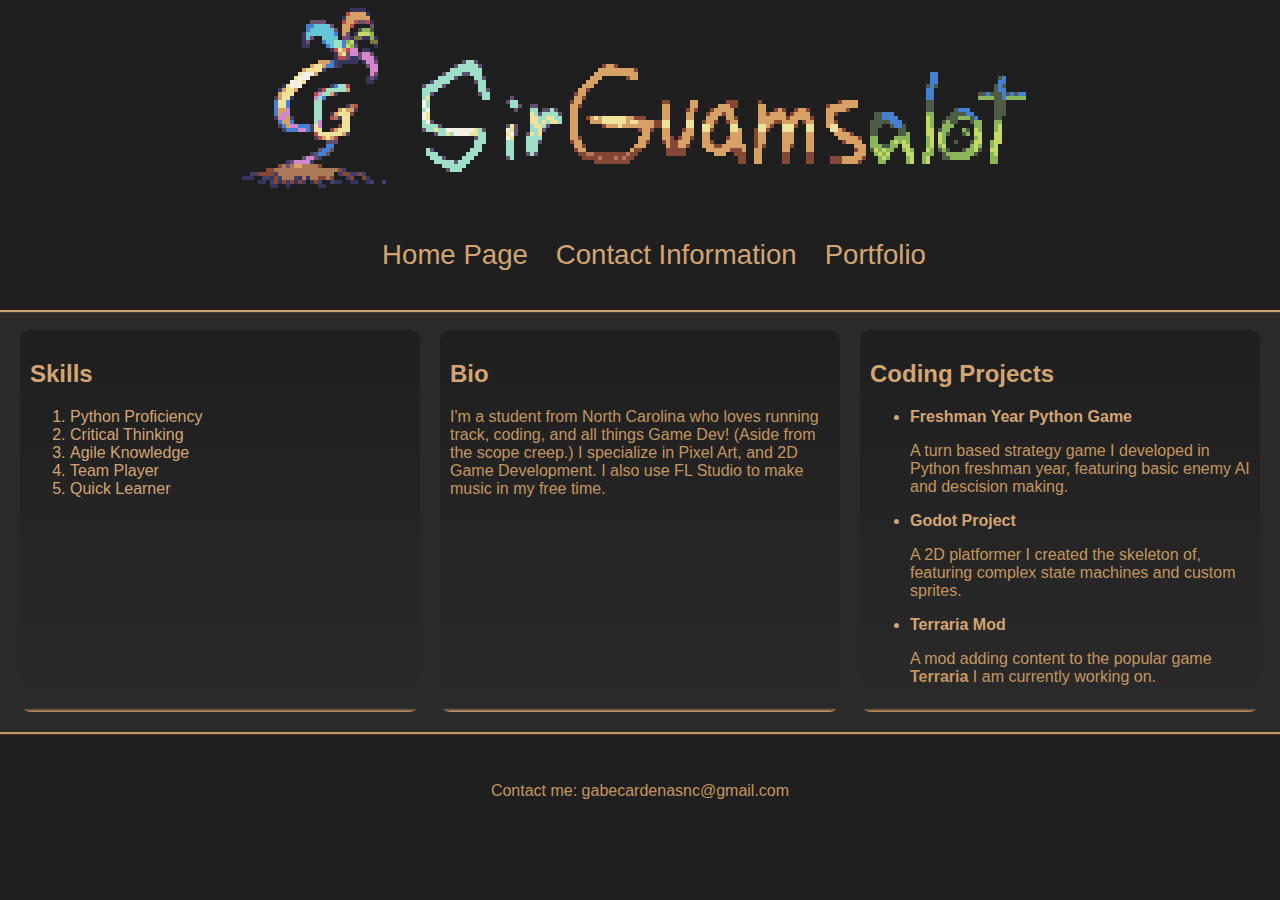
<file: index.html>
<!DOCTYPE html>
<html>
<head>
    <link rel="stylesheet" href="styles.css">
    <title>My Personal Introduction</title>
</head>

<body>
    <header>
        <img src="assets/Graphics/Logo+Name.png" alt="Logo+Name" class="logo-name">
    </header>
    <div class = "header-outer">
        <div class="header-inner responsive-wrapper">
            <nav class ="header-navigation">
                <a href="index.html">Home Page</a>
                <a href="contact.html">Contact Information</a>
                <a href="portfolio.html">Portfolio</a>
            </nav>
        </div>
    </div>
    <main class="row container">  
        <section class="column card box2"> 
            <h2>Skills</h2>
            <ol>
                <li>Python Proficiency</li>
                <li>Critical Thinking</li>
                <li>Agile Knowledge</li>
                <li>Team Player</li>
                <li>Quick Learner</li>
            </ol>
        </section>

        <section class="column card box">
            <h2>Bio</h2>
            <p>
                I'm a student from North Carolina who loves
                running track, coding, and all things Game Dev!
                (Aside from the scope creep.) I specialize in 
                Pixel Art, and 2D Game Development. I also use
                FL Studio to make music in my free time.
            </p>
        </section>

        <section class="column card box2">
        <h2>Coding Projects</h2>
        <ul>
            <li>Freshman Year Python Game</li>
            <p>A turn based strategy game I developed in Python freshman year, featuring basic enemy AI and descision making.</p>
            <li>Godot Project</li>
            <p>A 2D platformer I created the skeleton of, featuring complex state machines and custom sprites.</p>
            <li>Terraria Mod</li>
            <p>A mod adding content to the popular game <strong>Terraria</strong> I am currently working on.</p>
        </ul>
        </section>
        <div></div>
    </main>
    <footer>
        <p class="Warning" style="text-align: center;padding-bottom: 50px;margin: 50px;">Contact me: gabecardenasnc@gmail.com</p>
    </footer>
    <script>
        window.addEventListener('scroll', function() {
            const scrollPosition = window.scrollY;
            const maxScroll = 80;
            const opacity = Math.min(scrollPosition / maxScroll, 0.9);
            document.body.style.setProperty('--vignette-opacity', opacity);
        });
    </script>
</body>
</html>
</file>
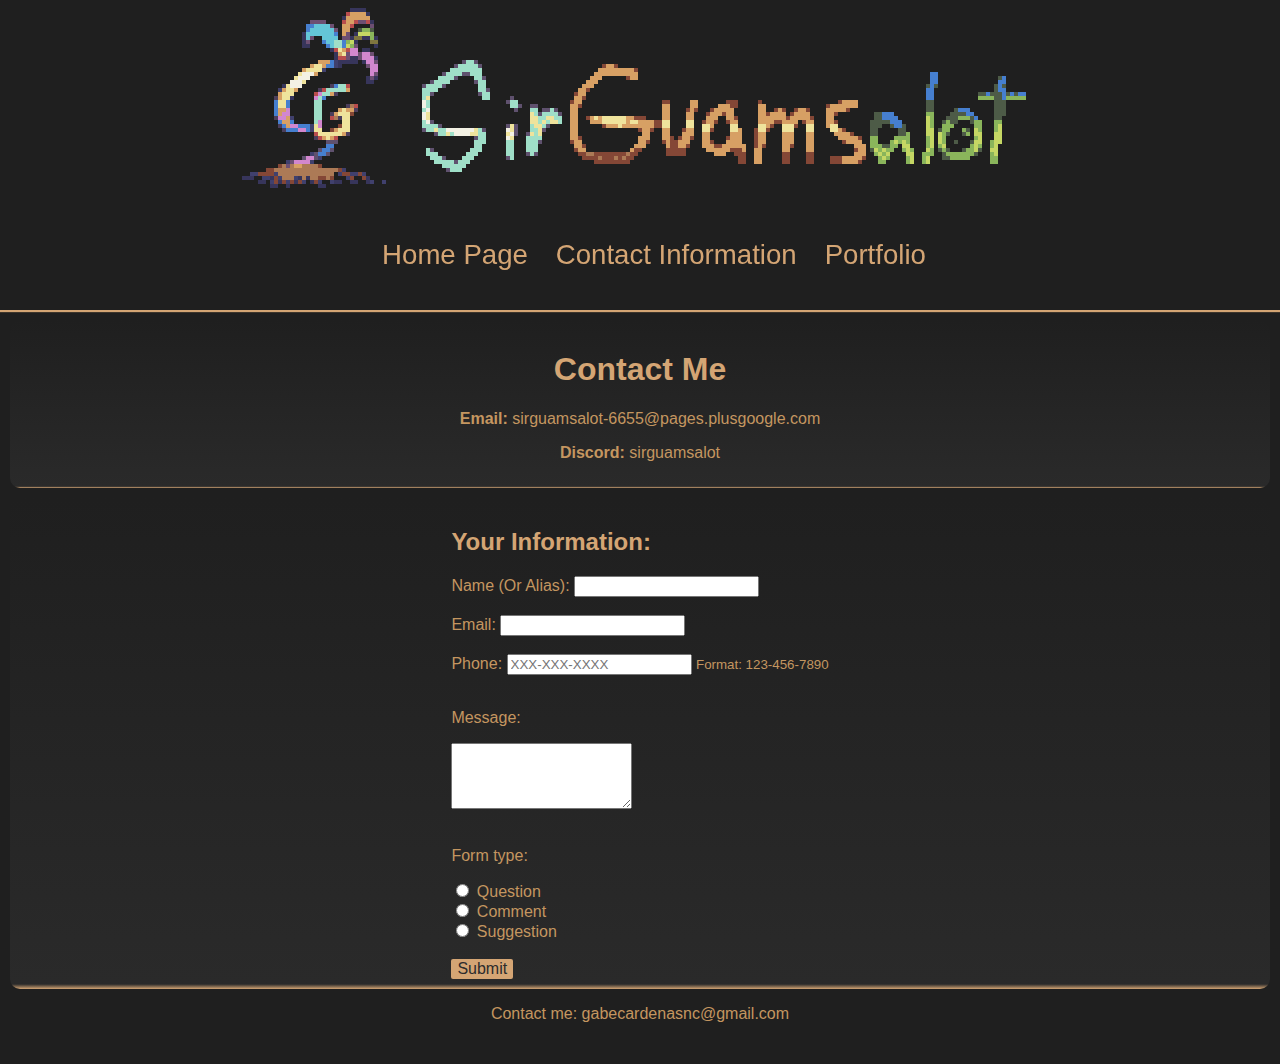
<file: contact.html>
<!DOCTYPE html>
<head>
    <title>Contact</title>
    <link rel="stylesheet" href="styles.css">
</head>
<body>
    <header>
        <img src="assets/Graphics/Logo+Name.png" alt="Logo+Name" class="logo-name">
    </header>
    <div class = "header-outer">
        <div class="header-inner responsive-wrapper">
            <nav class ="header-navigation">
                <a href="index.html">Home Page</a>
                <a href="contact.html">Contact Information</a>
                <a href="portfolio.html">Portfolio</a>
            </nav>
        </div>
    </div>
    <section id="ContactInfo" class = "small-info box">
        <h1>Contact Me</h1>
        <p><strong>Email:</strong> sirguamsalot-6655@pages.plusgoogle.com</p>
        <p><strong>Discord:</strong> sirguamsalot</p>
    </section>
    <section id="ContactForm" class = "box">
        <form action="" method="post">
            <h2>Your Information:</h2>
            <label for="name">Name (Or Alias):</label>
            <input type="text" id="name" name="name" required>
            <br><br>
            <label for="email">Email:</label>
            <input type="email" id="email" name="email" required>
            <br><br>
            <label for="phone">Phone:</label>
            <input type="tel" id="phone" name="phone" pattern="\d{3}-\d{3}-\d{4}" placeholder="XXX-XXX-XXXX">
            <small>Format: 123-456-7890</small>
            <br><br>
            <p>Message:</p>
            <textarea id="message" name="message" minlength="10" rows="4"></textarea>
            <br><br>
            <p>Form type:</p>
            <input type="radio" id="question" name="inquiry_type" value="Question">
            <label for="question">Question</label>
            <br>
            <input type="radio" id="comment" name="inquiry_type" value="Comment">
            <label for="comment">Comment</label>
            <br>
            <input type="radio" id="suggestion" name="inquiry_type" value="Suggestion">
            <label for="suggestion">Suggestion</label>
            <br><br>
            <button type="submit">Submit</button>
        </form>
    </section>
    <footer>
        <p class="Warning" style="text-align: center;padding-bottom: 25px; ">Contact me: gabecardenasnc@gmail.com</p>
    </footer>
    <script>
        window.addEventListener('scroll', function() {
            const scrollPosition = window.scrollY;
            const maxScroll = 80;
            const opacity = Math.min(scrollPosition / maxScroll, 0.9);
            document.body.style.setProperty('--vignette-opacity', opacity);
        });
    </script>
</body>
</html>
</file>
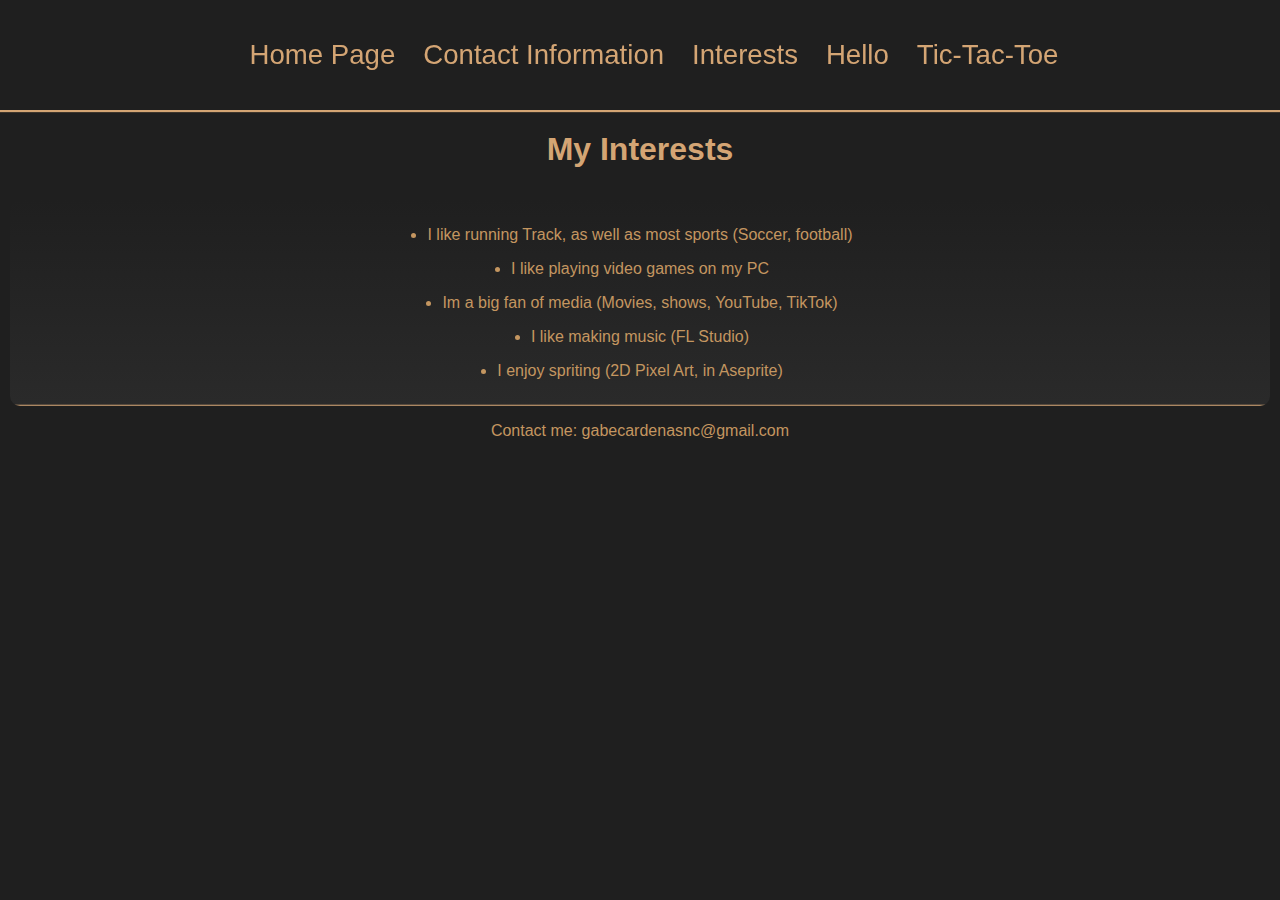
<file: interests.html>
<!DOCTYPE html>
<html>
    <head>
        <title>Interests</title>
        <link rel="stylesheet" href="styles.css">
    </head>
    <body>
        <div class = "header-outer">
            <div class="header-inner responsive-wrapper">
                <nav class ="header-navigation">
                    <a href="index.html">Home Page</a>
                    <a href="contact.html">Contact Information</a>
                    <a href="interests.html">Interests</a>
                    <a href="hello.html">Hello</a>
                    <a href="tictactoe.html">Tic-Tac-Toe</a>
                </nav>
            </div>
        </div>
        <header>
            <h1>My Interests</h1>
        </header>
        <main>
        <ul id="Interests" class = "small-info box" >
            <li><p>I like running Track, as well as most sports (Soccer, football)</p></li>
            <li><p>I like playing video games on my PC</p></li>
            <li><p>Im a big fan of media (Movies, shows, YouTube, TikTok)</p></li>
            <li><p>I like making music (FL Studio)</p></li>
            <li><p>I enjoy spriting (2D Pixel Art, in Aseprite)</p></li>
        </ul>
        </main>
        <footer>
            <p class="Warning" style="text-align: center;padding-bottom: 25px;">Contact me: gabecardenasnc@gmail.com</p>
        </footer>
    </body>
</html>
</file>
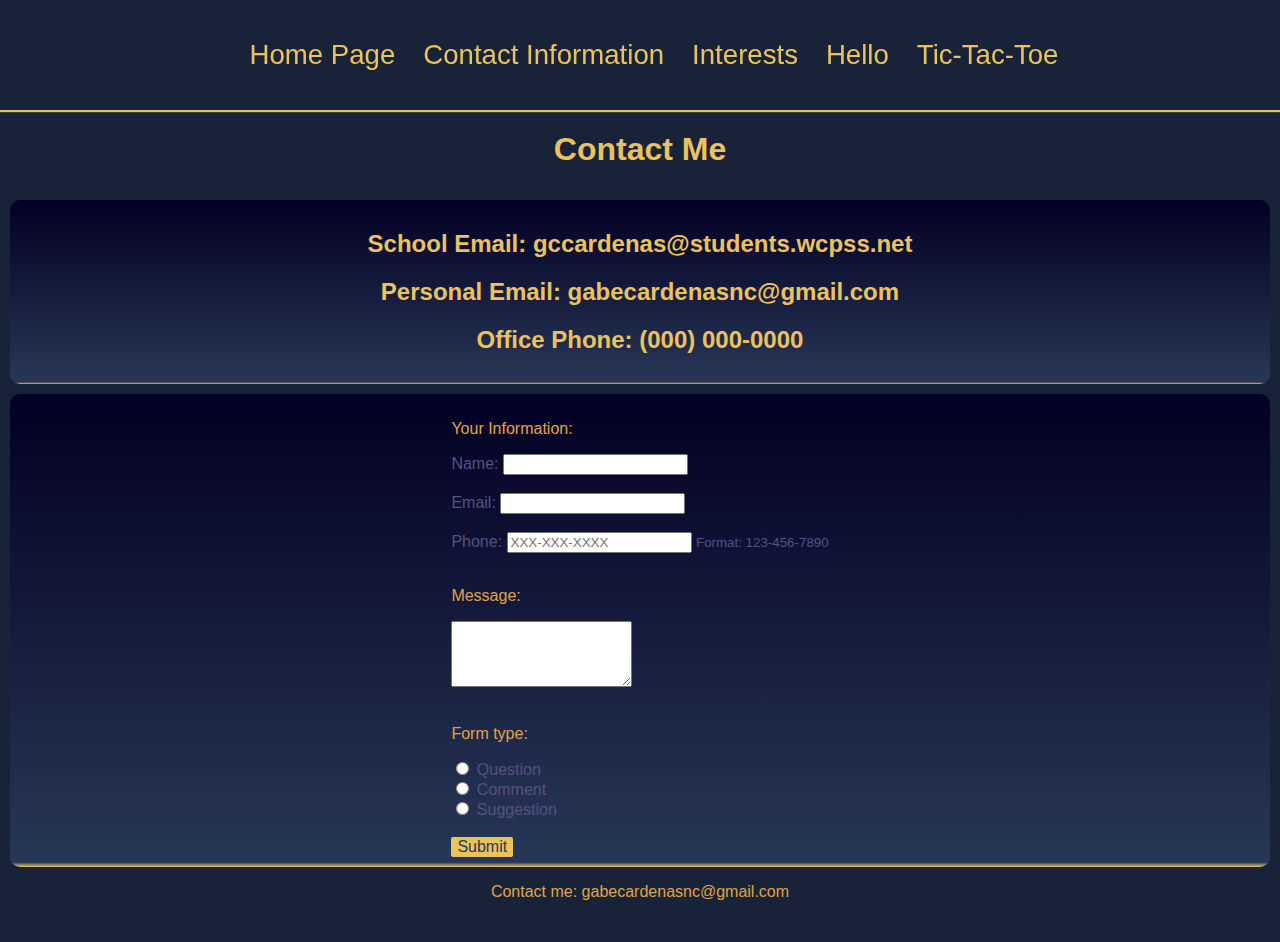
<file: assets/contact.html>
<!DOCTYPE html>
<head>
    <title>Contact</title>
    <link rel="stylesheet" href="styles.css">
</head>
<body>
    <div class = "header-outer">
        <div class="header-inner responsive-wrapper">
            <nav class ="header-navigation">
                <a href="index.html">Home Page</a>
                <a href="contact.html">Contact Information</a>
                <a href="interests.html">Interests</a>
                <a href="hello.html">Hello</a>
                <a href="tictactoe.html">Tic-Tac-Toe</a>
            </nav>
        </div>
    </div>
    <header>
        <h1>Contact Me</h1>
    </header>
    <section id="ContactInfo" class = "small-info box">
    
        <h2>School Email: gccardenas@students.wcpss.net</h2>
        <h2>Personal Email: gabecardenasnc@gmail.com</h2>
        <h2>Office Phone: (000) 000-0000</h2>
    </section>
    <section id="ContactForm" class = "box">
        <form action="" method="post">
            <p>Your Information:</p>
            <label for="name">Name:</label>
            <input type="text" id="name" name="name" required>
            <br><br>
            <label for="email">Email:</label>
            <input type="email" id="email" name="email" required>
            <br><br>
            <label for="phone">Phone:</label>
            <input type="tel" id="phone" name="phone" pattern="\d{3}-\d{3}-\d{4}" placeholder="XXX-XXX-XXXX">
            <small>Format: 123-456-7890</small>
            <br><br>
            <p>Message:</p>
            <textarea id="message" name="message" minlength="10" rows="4"></textarea>
            <br><br>
            <p>Form type:</p>
            <input type="radio" id="question" name="inquiry_type" value="Question">
            <label for="question">Question</label>
            <br>
            <input type="radio" id="comment" name="inquiry_type" value="Comment">
            <label for="comment">Comment</label>
            <br>
            <input type="radio" id="suggestion" name="inquiry_type" value="Suggestion">
            <label for="suggestion">Suggestion</label>
            <br><br>
            <button type="submit">Submit</button>
        </form>
    </section>
    <footer>
        <p class="Warning" style="text-align: center;padding-bottom: 25px; ">Contact me: gabecardenasnc@gmail.com</p>
    </footer>
</body>
</html>
</file>
<file: styles.css>
/* Updated Color Palette - Warmer, more cohesive:
Primary Gold: #D4A574;
Secondary Gold: #C49660;
Warm Accent: #8B7355;
Main Brand: #B8860B;
Dark Accent: #4A4A4A;
Dark Background: #2C2C2C;
Warm Background: #3A3A3A;
*/
/* The below code creates variables that are referenced later.*/
:root {
    --header-outer-height: 110px;
    --header-inner-height: 70px;
    --header-height-difference: calc(var(--header-outer-height) - var(--header-inner-height));
    --vignette-opacity: 0;
}

* {
    font-family: 'Trebuchet MS', 'Lucida Sans Unicode', 'Lucida Grande', 'Lucida Sans', Arial, sans-serif;
}

/* Custom Scrollbar Styles */
/* Webkit browsers (Chrome, Safari, Edge) */
::-webkit-scrollbar {
    width: 12px;
    height: 12px;
}

::-webkit-scrollbar-track {
    background: #1F1F1F;
    border-radius: 10px;
}

::-webkit-scrollbar-thumb {
    background: linear-gradient(180deg, #D4A574 0%, #C49660 100%);
    border-radius: 10px;
    border: 2px solid #1F1F1F;
    transition: background 0.3s ease;
}

::-webkit-scrollbar-thumb:hover {
    background: linear-gradient(180deg, #E6B800 0%, #D4A574 100%);
    box-shadow: 0 0 10px rgba(212, 165, 116, 0.5);
}

::-webkit-scrollbar-corner {
    background: #1F1F1F;
}

/* Firefox - Global scrollbar styling */
html {
    scrollbar-width: thin;
    scrollbar-color: #D4A574 #1F1F1F;
}

body {
    background-color: #1F1F1F;
    overflow: visible;
    margin: 0px;
}
h1 {
    font-weight: bolder;
    color: #D4A574;
}
h2 {
    color: #D4A574;
}
p {
    font-weight: normal;
    color: #C49660;
}
ol {
    color: #D4A574;
}
ul {
    font-weight: bolder;
    color: #D4A574;
}
a {
    color: #8B7355;
}
:visited {
    color: #8B7355;
}
header {
    display: flex;
    align-items:center ;
    justify-content: center;
    position: relative;
}

body::before {
    content: "";
    position: fixed;
    top: 0;
    left: 0;
    width: 100%;
    height: var(--header-outer-height);
    background: linear-gradient(to bottom, 
        rgba(0, 0, 0, 0.95) 0%, 
        rgba(0, 0, 0, 0.85) 20%,
        rgba(0, 0, 0, 0.6) 50%,
        rgba(31, 31, 31, 0.4) 80%,
        rgba(31, 31, 31, 0) 100%);
    pointer-events: none;
    z-index: 999;
    opacity: var(--vignette-opacity);
    transition: opacity 0.4s cubic-bezier(0.4, 0, 0.2, 1);
    mix-blend-mode: normal;
}

.logo-name {
    position: relative;
    z-index: 0;
}

.name {
    display: inline-block;
    color: #D4A574;
    font-size: 70px;
    margin: 10px;;
}
.image {
    display: inline-block;
    border-radius: 120%;
    width: 400px;
}
.responsive-wrapper {
    width: 90%;
    max-width: 1280px;
    margin-left: auto;
    margin-right: auto;
    
}
/* Sticky header */
.header-outer {
   /* Make it stick */
    height: var(--header-outer-height);
    position: sticky;
    top: calc(var(--header-height-difference) * -1);
   /* Multiply by -1 to get a negative value */
    display: flex;
    align-items: center;
   /* Other */
   background-color: #1F1F1F;
   box-shadow: 0 2px 1px 0 #D4A574;
   z-index: 1000;
}
.header-inner {
   /* Make it stick */
    height: var(--header-inner-height);
    position: sticky;
    top: 0;
   /* Other */
    display: flex;
    align-items: center;
    justify-content: space-between;
    justify-content: center;
}
.header-navigation {
    display: flex;
    flex-wrap: wrap;
}
.header-navigation a, .header-navigation button {
    text-decoration: none; 
    -moz-text-decoration-line: none;
    font-size: 1.725rem;
    color: #D4A574;
    margin-left: 1.75rem;
    position: relative;
    font-weight: 500;
}
.header-navigation a:hover::after, .header-navigation button:hover::after {
    transform: scalex(1);
}
.header-navigation a::after, .header-navigation button::after {
    transition: 1s ease;
    content: "";
    display: block;
    width: 100%;
    height: 2px;
    background-color: currentColor;
    transform: scalex(0);
    position: absolute;
    bottom: -2px;
    left: 0;
}

.small-info{
    align-items: center;
    justify-content: center;
}

.container{
    display: flex;
    align-items: stretch;
    background-color: #2A2A2A;
    padding: 10px;
    box-shadow: 0 2px 1px 0 #C49660;
}

.container section {
    width: 33%;
}

.box{
    background: linear-gradient(180deg, rgba(31,31,31,1) 0%, rgba(42,42,42,1) 99%, rgba(212,165,116,1) 100%);
    background-color: #1F1F1F;
    color: #C49660;
    padding: 10px;
    margin: 10px;
    border-radius: 10px;
}
.box2{
    background: linear-gradient(180deg, rgba(31,31,31,1) 0%, rgba(42,42,42,1) 99%, rgba(196,150,96,1) 100%);
    background-color: #1F1F1F;
    color: #C49660;
    padding: 10px;
    margin: 10px;
    border-radius: 10px;
}

#ContactForm, #ContactInfo, #Interests{
    justify-items: center;
}
button {
    background-color: #D4A574;
    color: #2C2C2C;
    border: none;
    cursor: pointer;
    font-size: 16px;
    transition: transform 0.3s ease, background-color 0.3s ease;
    border-radius: 2px;
}

button:hover {
    background-color: #C49660;
    color: #2C2C2C;
    transform: scale(1.1); /* Expands button to 110% of its original size */
}

/* Portfolio Art Scrollable Tabs */
.portfolio-section {
    padding: 40px 20px;
    text-align: center;
    position: relative;
    z-index: 1;
}

.portfolio-section h1 {
    margin-bottom: 10px;
    position: relative;
    display: inline-block;
}

.image_text {
    position: relative;
    display: block;
    animation: float 3s ease-in-out infinite;
    filter: drop-shadow(0 0 10px rgba(212, 165, 116, 0.5));
    transition: filter 0.3s ease;
    z-index: 1;
}

.image_text::before {
    content: '';
    position: absolute;
    top: 0;
    left: -100%;
    width: 100%;
    height: 100%;
    background: linear-gradient(
        90deg,
        transparent,
        rgba(255, 255, 255, 0.4),
        transparent
    );
    animation: shine 3s infinite;
    pointer-events: none;
}

.image_text:hover {
    filter: drop-shadow(0 0 20px rgba(212, 165, 116, 0.8));
}

@keyframes float {
    0%, 100% {
        transform: translateY(0px);
    }
    50% {
        transform: translateY(-15px);
    }
}

@keyframes shine {
    0% {
        left: -100%;
    }
    50%, 100% {
        left: 100%;
    }
}

.portfolio-section h2 {
    margin-bottom: 30px;
    font-size: 1.8rem;
}

.art-scroll-container {
    position: relative;
    width: 100%;
    max-width: 1400px;
    margin: 0 auto;
    padding: 20px 0;
    z-index: 1;
}

.art-scroll-wrapper {
    display: flex;
    gap: 30px;
    overflow-x: auto;
    overflow-y: hidden;
    scroll-behavior: smooth;
    -webkit-overflow-scrolling: touch;
    scrollbar-width: thin; /* Firefox - show custom scrollbar */
    scrollbar-color: #D4A574 #1F1F1F; /* Firefox scrollbar colors */
    -ms-overflow-style: auto; /* IE and Edge */
    padding: 20px 60px;
    scroll-snap-type: x mandatory;
}

.art-scroll-wrapper::-webkit-scrollbar {
    height: 8px;
}

.art-scroll-wrapper::-webkit-scrollbar-track {
    background: #1F1F1F;
    border-radius: 10px;
    margin: 0 60px;
}

.art-scroll-wrapper::-webkit-scrollbar-thumb {
    background: linear-gradient(90deg, #D4A574 0%, #C49660 100%);
    border-radius: 10px;
    transition: background 0.3s ease;
}

.art-scroll-wrapper::-webkit-scrollbar-thumb:hover {
    background: linear-gradient(90deg, #E6B800 0%, #D4A574 100%);
    box-shadow: 0 0 10px rgba(212, 165, 116, 0.5);
}

.art-tab {
    flex: 0 0 400px;
    display: flex;
    flex-direction: column;
    scroll-snap-align: start;
    transition: transform 0.3s ease, box-shadow 0.3s ease;
    cursor: pointer;
    border: 2px solid transparent;
    user-select: none;
}

.art-tab:hover {
    transform: translateY(-10px) scale(1.02);
    box-shadow: 0 8px 20px rgba(212, 165, 116, 0.3);
    border-color: #D4A574;
}

.art-tab-image {
    width: 100%;
    height: 300px;
    object-fit: contain;
    border-radius: 8px 8px 0 0;
    background-color: #2A2A2A;
    margin-bottom: 0;
    cursor: pointer;
    transition: transform 0.3s ease, filter 0.3s ease;
}

.art-tab-image:hover {
    transform: scale(1.05);
    filter: brightness(1.1);
}

.art-tab-content {
    padding: 20px;
    text-align: left;
}

.art-tab-content h3 {
    color: #D4A574;
    font-size: 1.5rem;
    margin-bottom: 10px;
    margin-top: 0;
}

.art-tab-content p {
    color: #C49660;
    font-size: 1rem;
    line-height: 1.6;
    margin: 0;
}

/* Fade gradients for scrollable container */
.art-scroll-container::before,
.art-scroll-container::after {
    content: '';
    position: absolute;
    top: 0;
    width: 60px;
    height: 100%;
    pointer-events: none;
    z-index: 10;
    transition: opacity 0.3s ease;
}

.art-scroll-container::before {
    left: 0;
    background: linear-gradient(to right, #1F1F1F 0%, rgba(31, 31, 31, 0.8) 50%, transparent 100%);
    opacity: var(--art-left-fade-opacity, 0);
}

.art-scroll-container::after {
    right: 0;
    background: linear-gradient(to left, #1F1F1F 0%, rgba(31, 31, 31, 0.8) 50%, transparent 100%);
    opacity: var(--art-right-fade-opacity, 0);
}

/* Image Modal Overlay */
.image-modal {
    display: none;
    position: fixed;
    z-index: 10000;
    left: 0;
    top: 0;
    width: 100%;
    height: 100%;
    background-color: rgba(0, 0, 0, 0.95);
    backdrop-filter: blur(10px);
    animation: fadeIn 0.3s ease;
    overflow: auto;
}

.image-modal.active {
    display: flex;
    flex-direction: column;
    align-items: center;
    justify-content: center;
    padding: 20px;
}

.modal-close {
    position: absolute;
    top: 30px;
    right: 50px;
    cursor: pointer;
    z-index: 10001;
    transition: all 0.3s ease;
    max-height: 60px;
    width: auto;
    filter: drop-shadow(0 0 10px rgba(212, 165, 116, 0.5));
}

.modal-close:hover {
    transform: scale(1.1);
    filter: drop-shadow(0 0 20px rgba(212, 165, 116, 0.8));
}

.modal-image {
    max-width: 90%;
    max-height: 85vh;
    object-fit: contain;
    border-radius: 10px;
    box-shadow: 0 10px 50px rgba(0, 0, 0, 0.8);
    animation: zoomIn 0.3s ease;
    background-color: #2A2A2A;
    padding: 10px;
}

.modal-caption {
    margin-top: 20px;
    color: #D4A574;
    font-size: 1.5rem;
    text-align: center;
    max-width: 80%;
    padding: 15px;
    background-color: rgba(31, 31, 31, 0.8);
    border-radius: 10px;
    border: 1px solid #D4A574;
    animation: slideUp 0.4s ease;
}

@keyframes fadeIn {
    from {
        opacity: 0;
    }
    to {
        opacity: 1;
    }
}

@keyframes zoomIn {
    from {
        transform: scale(0.8);
        opacity: 0;
    }
    to {
        transform: scale(1);
        opacity: 1;
    }
}

@keyframes slideUp {
    from {
        transform: translateY(20px);
        opacity: 0;
    }
    to {
        transform: translateY(0);
        opacity: 1;
    }
}
</file>
<file: assets/styles.css>
/* Color Palette:
VERY Light: #EBC35C;
Light Shades: #E1A445;
Light Accent: #669182;
Main Brand Color: #CD6F89;
Dark Accent: #555182;
Dark Shades: #182238;
*/
/* The below code creates variables that are referenced later.*/
:root {
    --header-outer-height: 110px;
    --header-inner-height: 70px;
    --header-height-difference: calc(var(--header-outer-height) - var(--header-inner-height));
}

* {
    font-family: 'Trebuchet MS', 'Lucida Sans Unicode', 'Lucida Grande', 'Lucida Sans', Arial, sans-serif;
}
body {
    background-color: #182238;
    overflow: visible;
    margin: 0px;
}
h1 {
    font-weight: bolder;
    color: #EBC35C;
}
h2 {
    color: #EBC35C;
}
p {
    font-weight: normal;
    color: #E1A445;
}
ol {
    color: #EBC35C;
}
ul {
    font-weight: bolder;
    color: #EBC35C;
}
a {
    color: #669182;
}
:visited {
    color: #669182;
}
header {
    display: flex;
    align-items:center ;
    justify-content: center;
}
.name {
    display: inline-block;
    color: #EBC35C;
    font-size: 70px;
    margin: 10px;;
}
.image {
    display: inline-block;
    border-radius: 120%;
    width: 400px;
}
.responsive-wrapper {
    width: 90%;
    max-width: 1280px;
    margin-left: auto;
    margin-right: auto;
    
}
/* Sticky header */
.header-outer {
   /* Make it stick */
    height: var(--header-outer-height);
    position: sticky;
    top: calc(var(--header-height-difference) * -1);
   /* Multiply by -1 to get a negative value */
    display: flex;
    align-items: center;
   /* Other */
   background-color: #182238;
   box-shadow: 0 2px 1px 0 #EBC35C;
}
.header-inner {
   /* Make it stick */
    height: var(--header-inner-height);
    position: sticky;
    top: 0;
   /* Other */
    display: flex;
    align-items: center;
    justify-content: space-between;
    justify-content: center;
}
.header-navigation {
    display: flex;
    flex-wrap: wrap;
}
.header-navigation a, .header-navigation button {
    text-decoration: none; 
    -moz-text-decoration-line: none;
    font-size: 1.725rem;
    color: #EBC35C;
    margin-left: 1.75rem;
    position: relative;
    font-weight: 500;
}
.header-navigation a:hover::after, .header-navigation button:hover::after {
    transform: scalex(1);
}
.header-navigation a::after, .header-navigation button::after {
    transition: 1s ease;
    content: "";
    display: block;
    width: 100%;
    height: 2px;
    background-color: currentColor;
    transform: scalex(0);
    position: absolute;
    bottom: -2px;
    left: 0;
}
/* .column{
    float: left;
    width: 33%;
}
.card{
    border-style: double;
    border: 3px #EBC35C;
    background-color: #182238;
    border-radius: 20spx;
    margin: 2px;
}
@media screen and (max-width: 600px) {
    .column {
        width: 100%;
    }
} */

.small-info{
    align-items: center;
    justify-content: center;
}

.container{
    display: flex;
    align-items: stretch;
    background-color: #283757;
    padding: 10px;
    box-shadow: 0 2px 1px 0 #E1A445;
}

.container section {
    width: 33%;
}

.box{
    background: linear-gradient(180deg, rgba(2,0,36,1) 0%, rgba(40,55,87,1) 99%, rgba(235,195,92,1) 100%);
    background-color: #182238;
    color: #555182;
    padding: 10px;
    margin: 10px;
    border-radius: 10px;
}
.box2{
    background: linear-gradient(180deg, rgba(2,0,36,1) 0%, rgba(40,55,87,1) 99%, rgb(212, 140, 31) 100%);
    background-color: #182238;
    color: #555182;
    padding: 10px;
    margin: 10px;
    border-radius: 10px;
}

#ContactForm, #ContactInfo, #Interests{
    justify-items: center;
}
button {
    background-color: #EBC35C;
    color: #283757;
    border: none;
    cursor: pointer;
    font-size: 16px;
    transition: transform 0.3s ease, background-color 0.3s ease;
    border-radius: 2px;
}

button:hover {
    background-color: #28375700;
    color: #EBC35C;
    transform: scale(1.1); /* Expands button to 110% of its original size */
}



/*
body {
background-color: #304040;
}
h1 {
color: #e5f7dc;
}
h2 {
color: #b6c0b1;
}
p {
color: #73a194;
}
ol {
color: #73a194;
}
ul {
color: #73a194;
}
a {
color: #ff6c78;
}
:visited {
color: #e75c96;
}
*/
</file>
